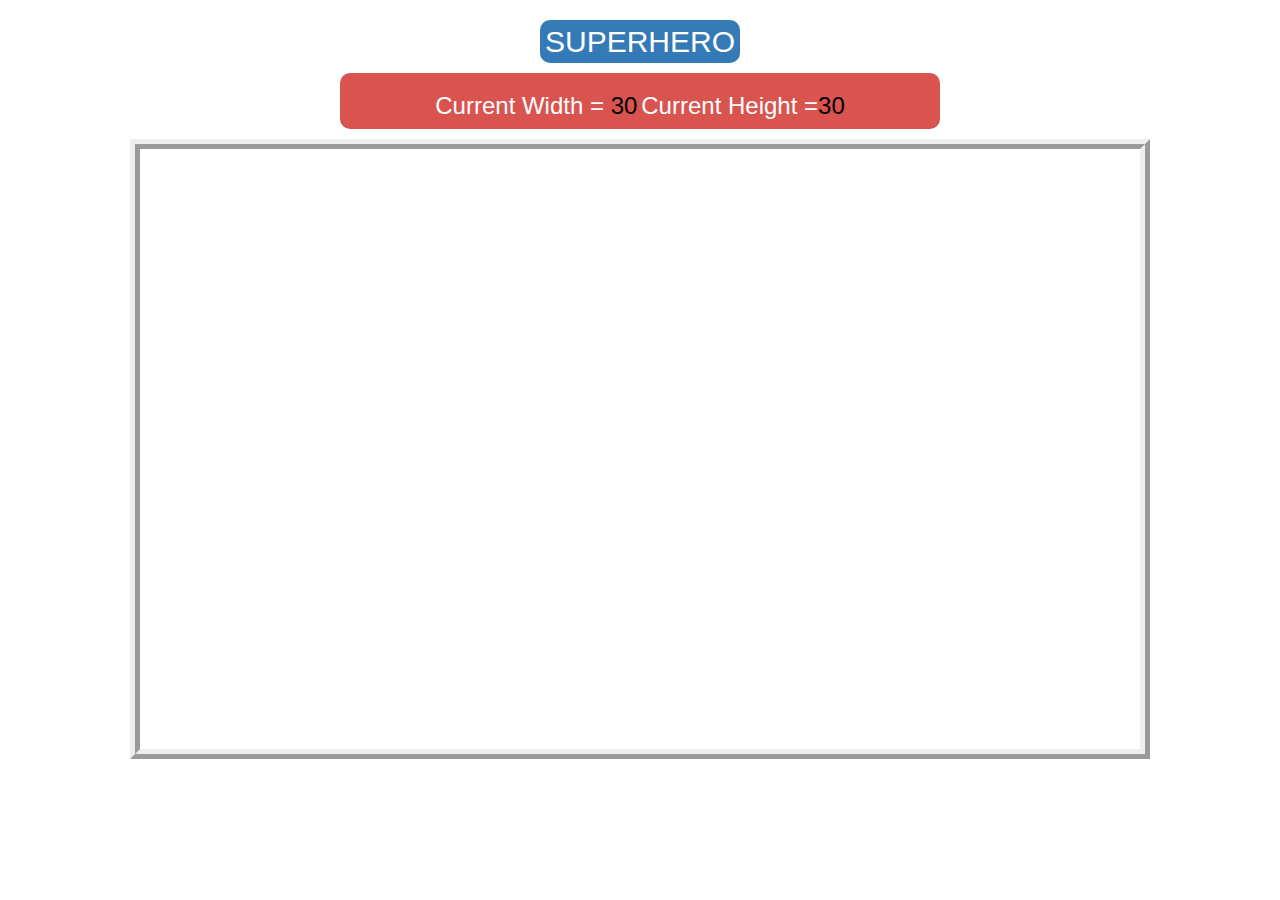
<file: index.html>
<!DOCTYPE html>
<html>
<head>
	<title>Superhero</title>

<link rel="stylesheet" href="style.css">

<script src="fabric.js"></script>
<link rel="stylesheet" href="https://maxcdn.bootstrapcdn.com/bootstrap/3.4.0/css/bootstrap.min.css">

<script src="https://ajax.googleapis.com/ajax/libs/jquery/3.4.1/jquery.min.js"></script>

<script src="https://maxcdn.bootstrapcdn.com/bootstrap/3.4.0/js/bootstrap.min.js"></script>

<body class="body_background">

	<center>

	<h2 class="btn-primary" >SUPERHERO</h2>

	<div id="head_info" class="btn-danger">
		<h3>Current Width  = <span id="current_width"> 30</span> </h3>
		<h3>Current Height  =<span id="current_height">30</span> </h3>
	</div>
<canvas id="My_canvas" width="1000" height="600"></canvas>
	</center>
	<script src="main.js"></script>
</body>
</html>
</file>
<file: style.css>
.body_background 
{
    background-image: url("https://cdn.vox-cdn.com/thumbor/y_zQVlSf3T9JXNsdTVZ-V1lDZCc=/0x227:1688x1688/1200x675/filters:focal(731x663:1001x933)/cdn.vox-cdn.com/uploads/chorus_image/image/60222205/InfinityWar5aabd55fed5fa.0.jpg");
    background-position: center;
    background-size: cover;
}
#My_canvas
{
    border-width:10px;
    background-color: white; 
    border-style:ridge;
}

h2
{
	border-radius: 10px;
	width: 200px;
	padding: 5px;
 }
h3
{
	display: inline-block;
}
span
{
	color: black;	
}
a
{
	text-decoration: none;
	font-size: 20px;
	padding: 10px;
    float: left;
    border-radius: 10px;
}
#head_info
{
	width: 600px;
	border-radius: 10px;
	margin-bottom: 10px;
}
</file>
